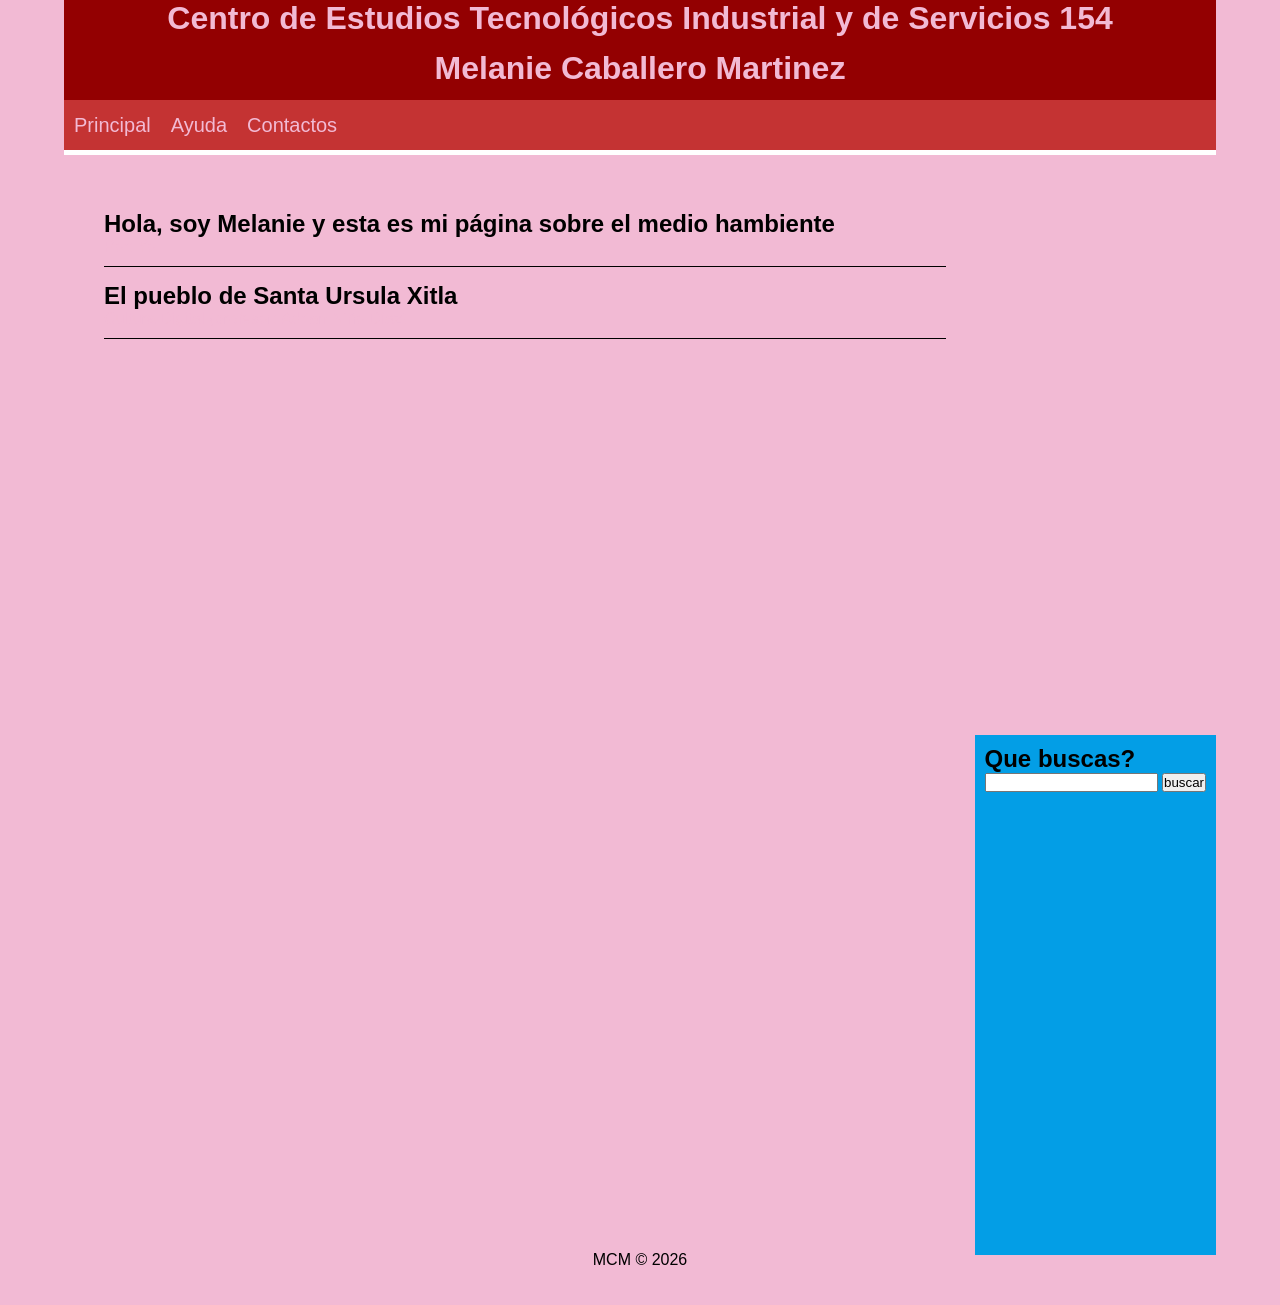
<file: index.html>
﻿<!DOCTYPE html>
<html lang="es">
     <head>
       <meta charset="utf-8"/>
       <title> MI PAEC</title>
       <link rel="stylesheet" href="estilos.css"/>
     </head>
  <body>
      <div id="container">
          <header>      
           <h1> Centro de Estudios Tecnológicos Industrial y de Servicios 154</h1> 
           <h1>Melanie Caballero Martinez</h1>

          </header>
           <nav>
            <ul>
             <li>Principal </li>
             <li>Ayuda</li>
             <li>Contactos</li>
            </ul>
          </nav>
        <div class="clear"></div>
         
        <section id="contenido">
          <article class="article">
           <h2><a href="mipagina.html">Hola, soy  Melanie  y esta es mi página sobre el medio hambiente</a></h2>
           <p>Por: Yo</p>
          </article>
          
          <article class="article">
           <h2><a href="pueblo1.html">El pueblo de Santa Ursula Xitla</a></h2>
           <p>Cultura Digital (profesor: Adrian Niño Díaz)</p>
          </article>
          </article>
          





        </section>

         <aside>
          <h1>Que buscas?</h1>
          <form>
           <input type="text"/>
           <input type="submit" value="buscar"/>
          </form>
         </aside>

        <div class="clear"></div>

        <footer>
           MCM  &copy; 2026
        </footer>



       </div>
   </body>
</html>
</file>
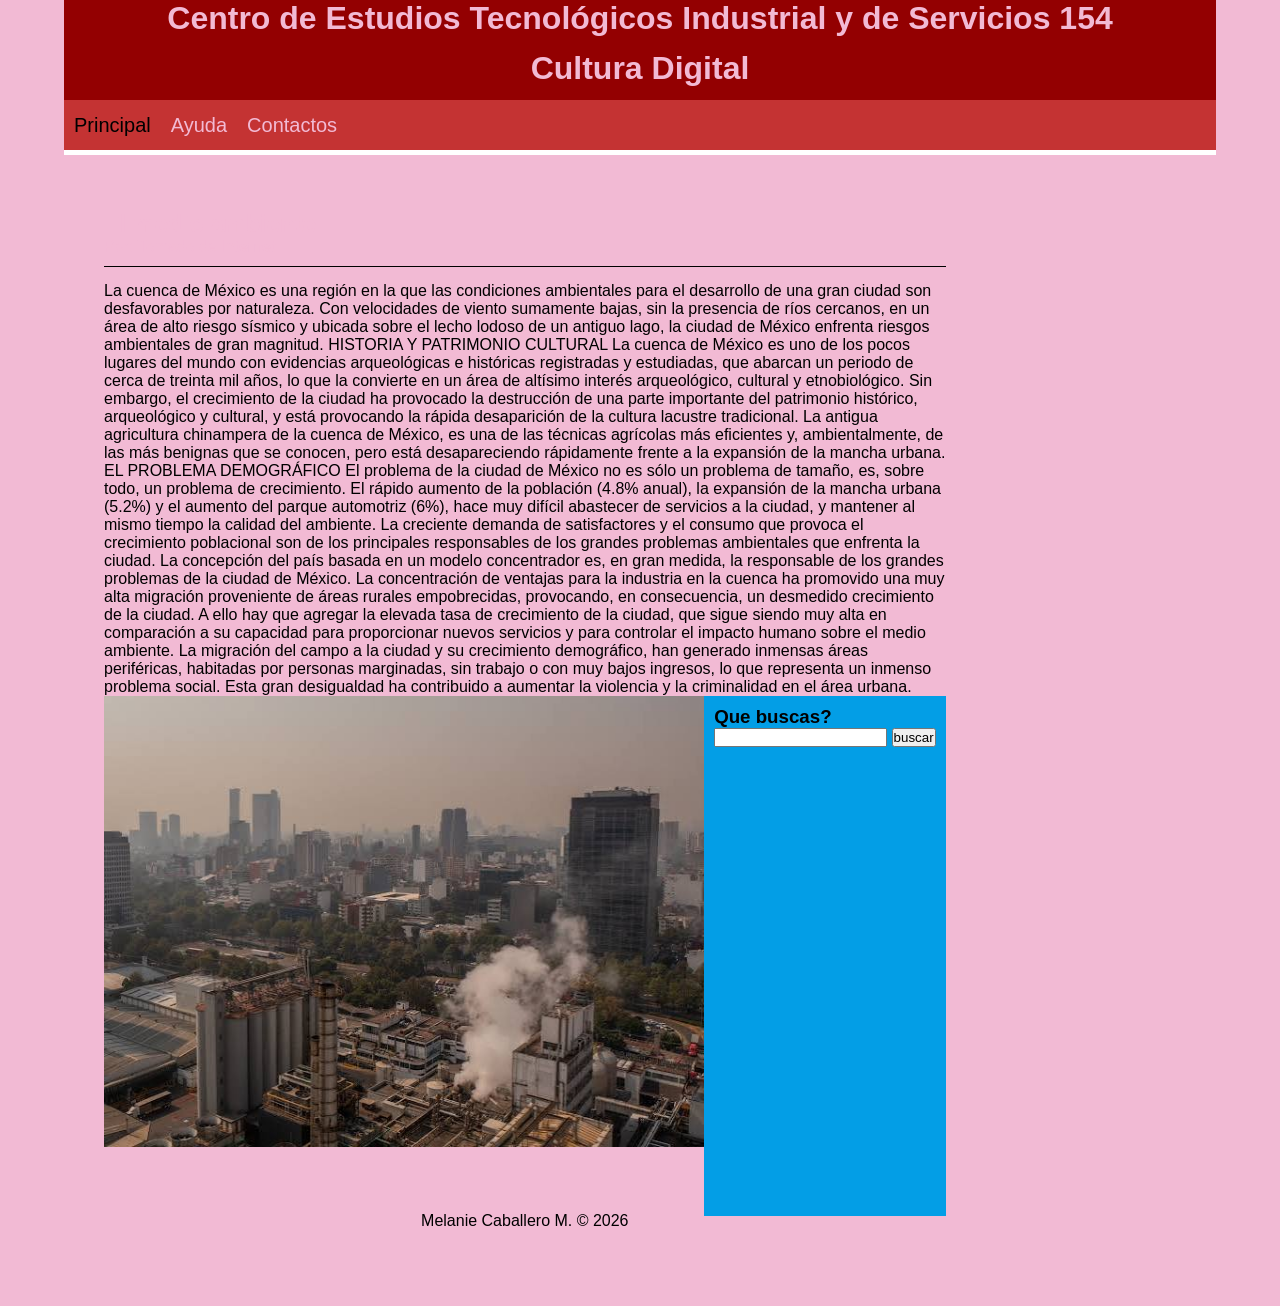
<file: mipagina.html>
﻿<!DOCTYPE html>
<html lang="es">
     <head>
       <meta charset="utf-8"/>
       <title> MI PAEC</title>
       <link rel="stylesheet" href="estilos.css"/>
     </head>
  <body>
      <div id="container">
          <header>      
           <h1> Centro de Estudios Tecnológicos Industrial y de Servicios 154</h1> 
           <h1> Cultura Digital</h1>

          </header>
           <nav>
            <ul>
             <li><a href="index.html"> Principal </a></li>
             <li>Ayuda</li>
             <li>Contactos</li>
            </ul>
          </nav>
        <div class="clear"></div>
         
        <section id="contenido">
          <article class="article">
           <h2>El medio ambiente</a></h2>

          
           <p>Por: Tomado de Internet</p>
          </article>
        <p>La cuenca de México es una región en la que las condiciones ambientales para el desarrollo de una gran ciudad son desfavorables por naturaleza. Con velocidades de viento sumamente bajas, sin la presencia de ríos cercanos, en un área de alto riesgo sísmico y ubicada sobre el lecho lodoso de un antiguo lago, la ciudad de México enfrenta riesgos ambientales de gran magnitud.

HISTORIA Y PATRIMONIO CULTURAL

La cuenca de México es uno de los pocos lugares del mundo con evidencias arqueológicas e históricas registradas y estudiadas, que abarcan un periodo de cerca de treinta mil años, lo que la convierte en un área de altísimo interés arqueológico, cultural y etnobiológico.

Sin embargo, el crecimiento de la ciudad ha provocado la destrucción de una parte importante del patrimonio histórico, arqueológico y cultural, y está provocando la rápida desaparición de la cultura lacustre tradicional. La antigua agricultura chinampera de la cuenca de México, es una de las técnicas agrícolas más eficientes y, ambientalmente, de las más benignas que se conocen, pero está desapareciendo rápidamente frente a la expansión de la mancha urbana.

EL PROBLEMA DEMOGRÁFICO

El problema de la ciudad de México no es sólo un problema de tamaño, es, sobre todo, un problema de crecimiento. El rápido aumento de la población (4.8% anual), la expansión de la mancha urbana (5.2%) y el aumento del parque automotriz (6%), hace muy difícil abastecer de servicios a la ciudad, y mantener al mismo tiempo la calidad del ambiente. La creciente demanda de satisfactores y el consumo que provoca el crecimiento poblacional son de los principales responsables de los grandes problemas ambientales que enfrenta la ciudad.

La concepción del país basada en un modelo concentrador es, en gran medida, la responsable de los grandes problemas de la ciudad de México. La concentración de ventajas para la industria en la cuenca ha promovido una muy alta migración proveniente de áreas rurales empobrecidas, provocando, en consecuencia, un desmedido crecimiento de la ciudad. A ello hay que agregar la elevada tasa de crecimiento de la ciudad, que sigue siendo muy alta en comparación a su capacidad para proporcionar nuevos servicios y para controlar el impacto humano sobre el medio ambiente.

La migración del campo a la ciudad y su crecimiento demográfico, han generado inmensas áreas periféricas, habitadas por personas marginadas, sin trabajo o con muy bajos ingresos, lo que representa un inmenso problema social. Esta gran desigualdad ha contribuido a aumentar la violencia y la criminalidad en el área urbana.</p>     
<img src="contaminación.jpg" alt=" "width="600" heigh="300"

             
        </section>

         <aside>
          <h1>Que buscas?</h1>
          <form>
           <input type="text"/>
           <input type="submit" value="buscar"/>
          </form>
         </aside>

        <div class="clear"></div>

        <footer>
           Melanie Caballero M.  &copy; 2026
        </footer>



       </div>
   </body>
</html>
</file>
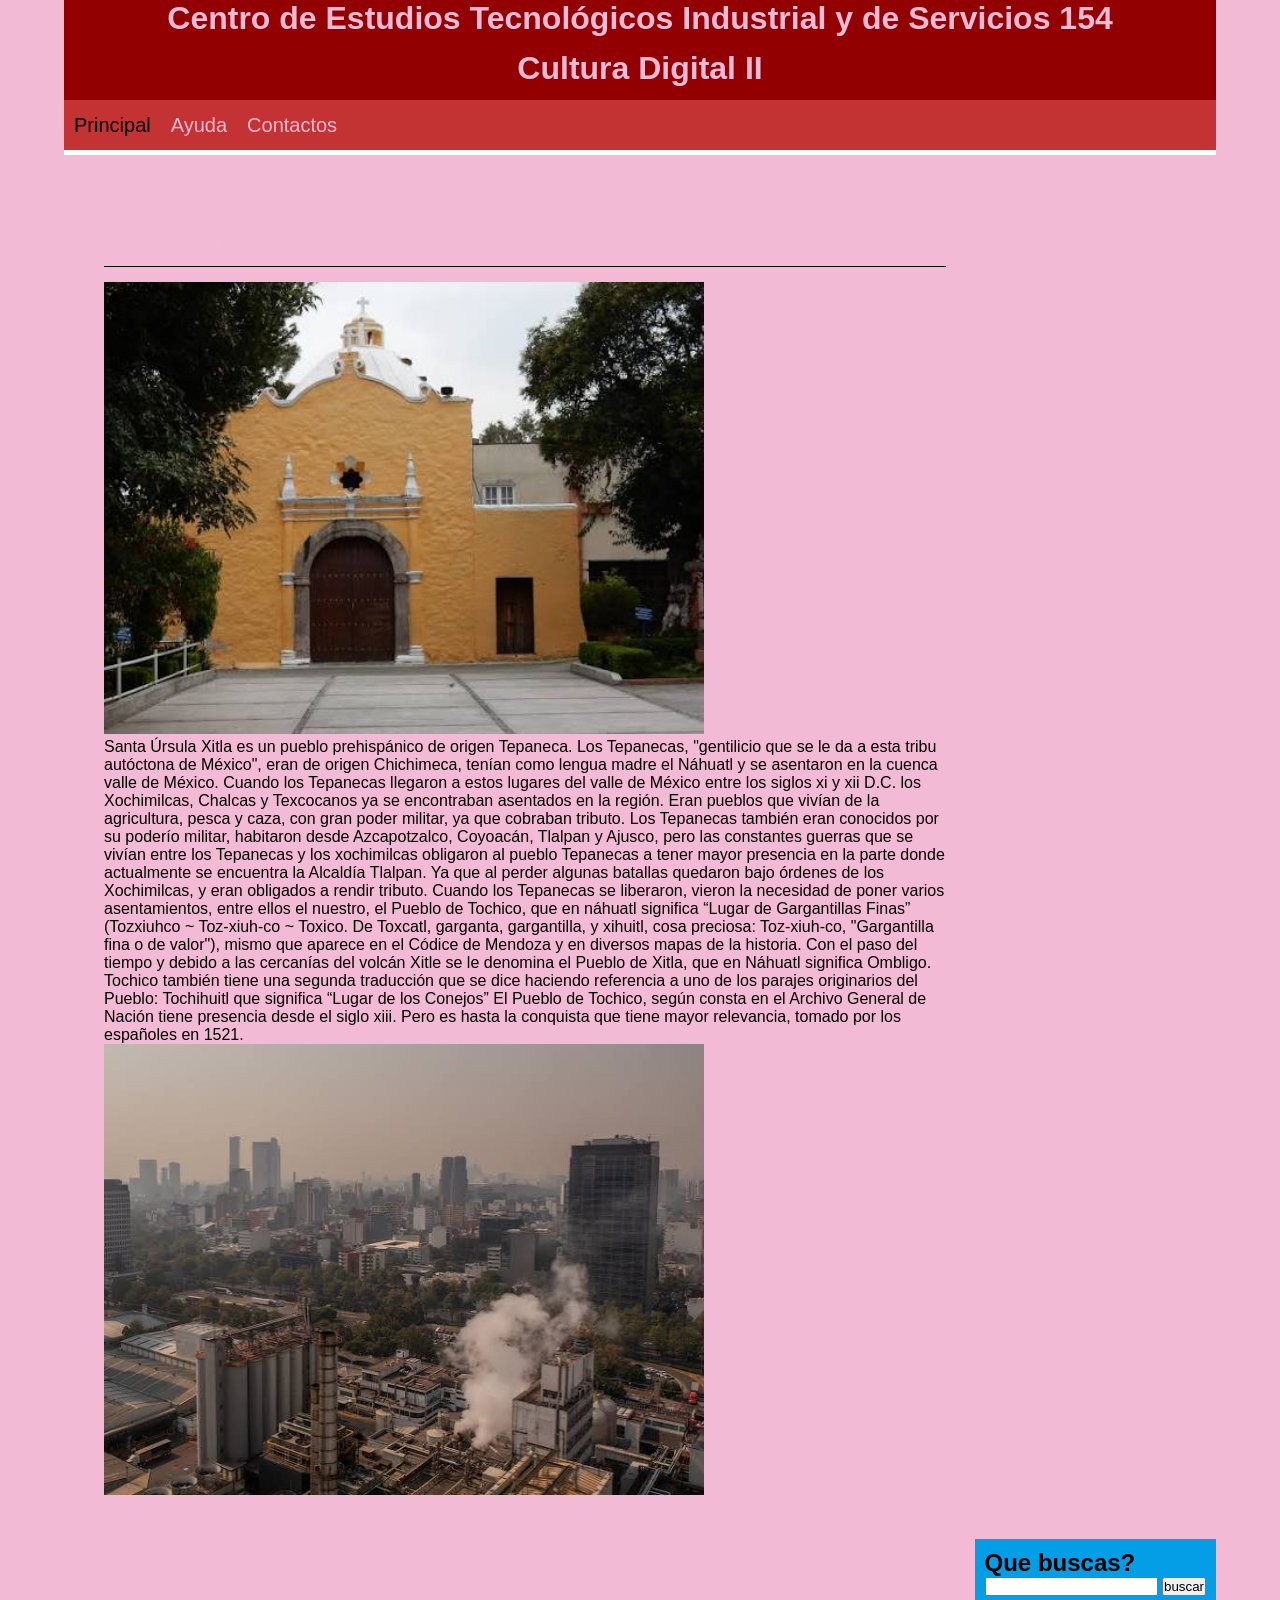
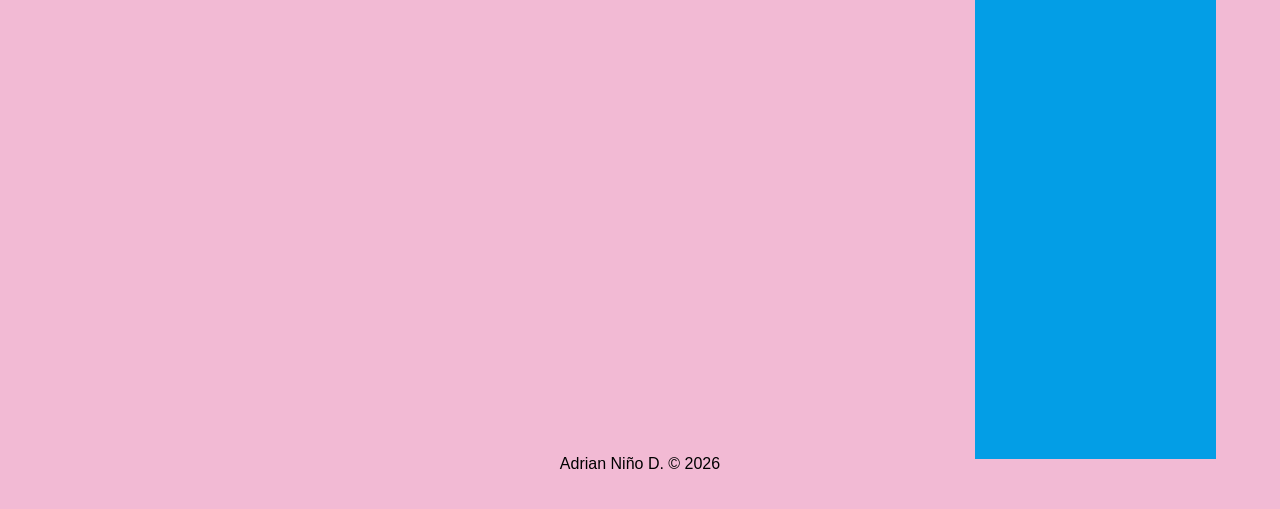
<file: pueblo1.html>
﻿<!DOCTYPE html>
<html lang="es">
     <head>
       <meta charset="utf-8"/>
       <title> MI PAEC</title>
       <link rel="stylesheet" href="estilos.css"/>
     </head>
  <body>
      <div id="container">
          <header>      
           <h1> Centro de Estudios Tecnológicos Industrial y de Servicios 154</h1> 
           <h1> Cultura Digital II</h1>

          </header>
           <nav>
            <ul>
             <li><a href="index.html"> Principal </a></li>
             <li>Ayuda</li>
             <li>Contactos</li>
            </ul>
          </nav>
        <div class="clear"></div>
         
        <section id="contenido">
          <article class="article">
           <h2>Santa Ursula Xitla</a></h2>
           <p>Por: Tomado de Internet</p>
          </article>
             <img src="iglesia.jpg" alt=" "width="600" heigh="300">
<p>Santa Úrsula Xitla es un pueblo prehispánico de origen Tepaneca. Los Tepanecas, "gentilicio que se le da a esta tribu autóctona de México", eran de origen Chichimeca, tenían como lengua madre el Náhuatl y se asentaron en la cuenca valle de México. Cuando los Tepanecas llegaron a estos lugares del valle de México entre los siglos xi y xii D.C. los Xochimilcas, Chalcas y Texcocanos ya se encontraban asentados en la región. Eran pueblos que vivían de la agricultura, pesca y caza, con gran poder militar, ya que cobraban tributo. Los Tepanecas también eran conocidos por su poderío militar, habitaron desde Azcapotzalco, Coyoacán, Tlalpan y Ajusco, pero las constantes guerras que se vivían entre los Tepanecas y los xochimilcas obligaron al pueblo Tepanecas a tener mayor presencia en la parte donde actualmente se encuentra la Alcaldía Tlalpan. Ya que al perder algunas batallas quedaron bajo órdenes de los Xochimilcas, y eran obligados a rendir tributo. Cuando los Tepanecas se liberaron, vieron la necesidad de poner varios asentamientos, entre ellos el nuestro, el Pueblo de Tochico, que en náhuatl significa “Lugar de Gargantillas Finas” (Tozxiuhco ~ Toz-xiuh-co ~ Toxico. De Toxcatl, garganta, gargantilla, y xihuitl, cosa preciosa: Toz-xiuh-co, "Gargantilla fina o de valor"), mismo que aparece en el Códice de Mendoza y en diversos mapas de la historia. Con el paso del tiempo y debido a las cercanías del volcán Xitle se le denomina el Pueblo de Xitla, que en Náhuatl significa Ombligo. Tochico también tiene una segunda traducción que se dice haciendo referencia a uno de los parajes originarios del Pueblo: Tochihuitl que significa “Lugar de los Conejos” El Pueblo de Tochico, según consta en el Archivo General de Nación tiene presencia desde el siglo xiii. Pero es hasta la conquista que tiene mayor relevancia, tomado por los españoles en 1521. </p>
             
                  <img src="contaminación.jpg" alt=" "width="600" heigh="300">
                  
          
        </section>

         <aside>
          <h1>Que buscas?</h1>
          <form>
           <input type="text"/>
           <input type="submit" value="buscar"/>
          </form>
         </aside>

        <div class="clear"></div>

        <footer>
           Adrian Niño D.  &copy; 2026
        </footer>



       </div>
   </body>
</html>
</file>
<file: estilos.css>
*{
   margin: 0px;
   padding: 0px;
 }
body{
    background:#F2BAD4;
    font-family:Arial, Helvetica, sans-serif;
     }
#container{
    width: 90%;
    margin: 0px auto;
  }
header h1{
    background: #930001;
    height: 50px;
    width: 100%;
    text-align: center;
    
    color:#F2BAD4;
   
    font-zise:50px;
}
nav{
   background: #c43333;
   height: 50px;
   border-bottom: 5px solid #ffffff;
}
nav ul li{
   float:left;
   list-style: none;
   margin: 10px;
   color: #F2BAD4;
   font-size: 20px;
   line-height:30px;
}
.clear{
    clear: both;
}
#contenido{
    float: left;
    width:calc(80% - 80px);
    min-height:500px;
    background: #F2BAD4;
    padding: 40px;
}
.article{
    color:#F2BAD4;
    margin-top: 15px;
    margin-bottom: 15px;
    padding-bottom: 10px;
    border-bottom: 1px solid #000000;
}
aside{
    float: right;
    width: cal(20% - 20px);
    min-height: 500px;
    background: #039ee6;
    padding: 10px;
}
footer{
    background:#F2BAD4;
    text-align:center;
    height: 50px;
    line-height:10px;
}

a {
   text-decoration:none;
   color:black;
}
</file>
